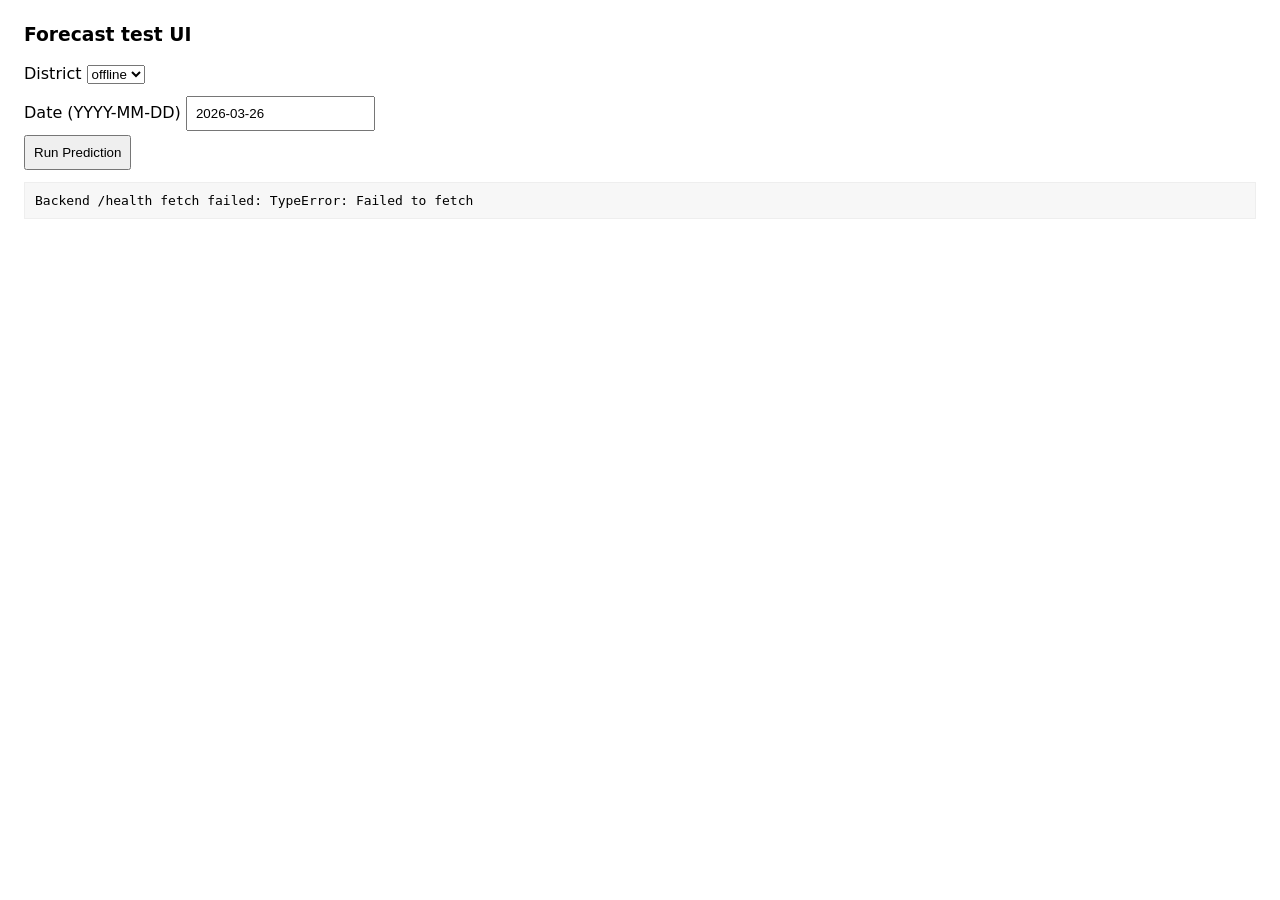
<file: unicef/unicef/backend/test_frontend.html>
<!doctype html>
<html lang="en">
<head>
  <meta charset="utf-8" />
  <meta name="viewport" content="width=device-width,initial-scale=1" />
  <title>Test Forecast Frontend</title>
  <style>
    body{font-family:system-ui,Segoe UI,Arial;margin:24px}
    label{display:block;margin-top:8px}
    input,button{padding:8px;margin-top:4px}
    table{border-collapse:collapse;margin-top:12px}
    td,th{border:1px solid #ddd;padding:6px}
  </style>
</head>
<body>
  <h3>Forecast test UI</h3>
  <label>District
    <select id="district"><option>loading...</option></select>
  </label>
  <label>Date (YYYY-MM-DD)
    <input id="date" value="2026-03-26" />
  </label>
  <div>
    <button id="run">Run Prediction</button>
  </div>
  <pre id="log" style="white-space:pre-wrap;margin-top:12px;background:#f7f7f7;padding:10px;border:1px solid #eee"></pre>
  <div id="table"></div>

<script>
const log = msg => { document.getElementById('log').textContent = msg }
const renderResults = (dates, preds) => {
  if(!dates || !preds) return;
  let html = '<table><thead><tr><th>Day</th><th>Date</th><th>Predicted Tmax (°C)</th></tr></thead><tbody>';
  for(let i=0;i<dates.length;i++){
    html += `<tr><td>Day ${String(i+1).padStart(2,'0')}</td><td>${dates[i]}</td><td>${preds[i]}</td></tr>`
  }
  html += '</tbody></table>'
  document.getElementById('table').innerHTML = html
}

document.getElementById('run').addEventListener('click', async () => {
  const district = document.getElementById('district').value.trim()
  const date = document.getElementById('date').value.trim()
  if(!district || !date){ log('Enter district and date'); return }

  log('Requesting...')
  document.getElementById('table').innerHTML = ''
  try{
    const url = `http://127.0.0.1:5000/predict?district=${encodeURIComponent(district)}&date=${encodeURIComponent(date)}`
    const res = await fetch(url)
    const data = await res.json()
    if(!res.ok){
      log('Error: ' + JSON.stringify(data, null, 2))
      return
    }
    log('Success: \n' + JSON.stringify(data, null, 2))
    renderResults(data.dates, data.predicted_tmax)
  }catch(err){
    log('Fetch failed: ' + err)
  }
})

// Populate district dropdown from backend /health
async function loadDistricts(){
  const sel = document.getElementById('district')
  try{
    const res = await fetch('http://127.0.0.1:5000/health')
    if(!res.ok){
      log('Failed to fetch /health: ' + res.status)
      sel.innerHTML = '<option>error</option>'
      return
    }
    const data = await res.json()
    const districts = data.available_districts || []
    if(districts.length === 0){
      sel.innerHTML = '<option>none</option>'
      log('No districts available from backend')
      return
    }
    sel.innerHTML = ''
    districts.forEach(d => {
      const opt = document.createElement('option')
      opt.value = d
      opt.textContent = d
      sel.appendChild(opt)
    })
    log('Loaded districts from backend')
  }catch(err){
    sel.innerHTML = '<option>offline</option>'
    log('Backend /health fetch failed: ' + err)
  }
}

document.addEventListener('DOMContentLoaded', loadDistricts)
</script>
</body>
</html>
</file>
